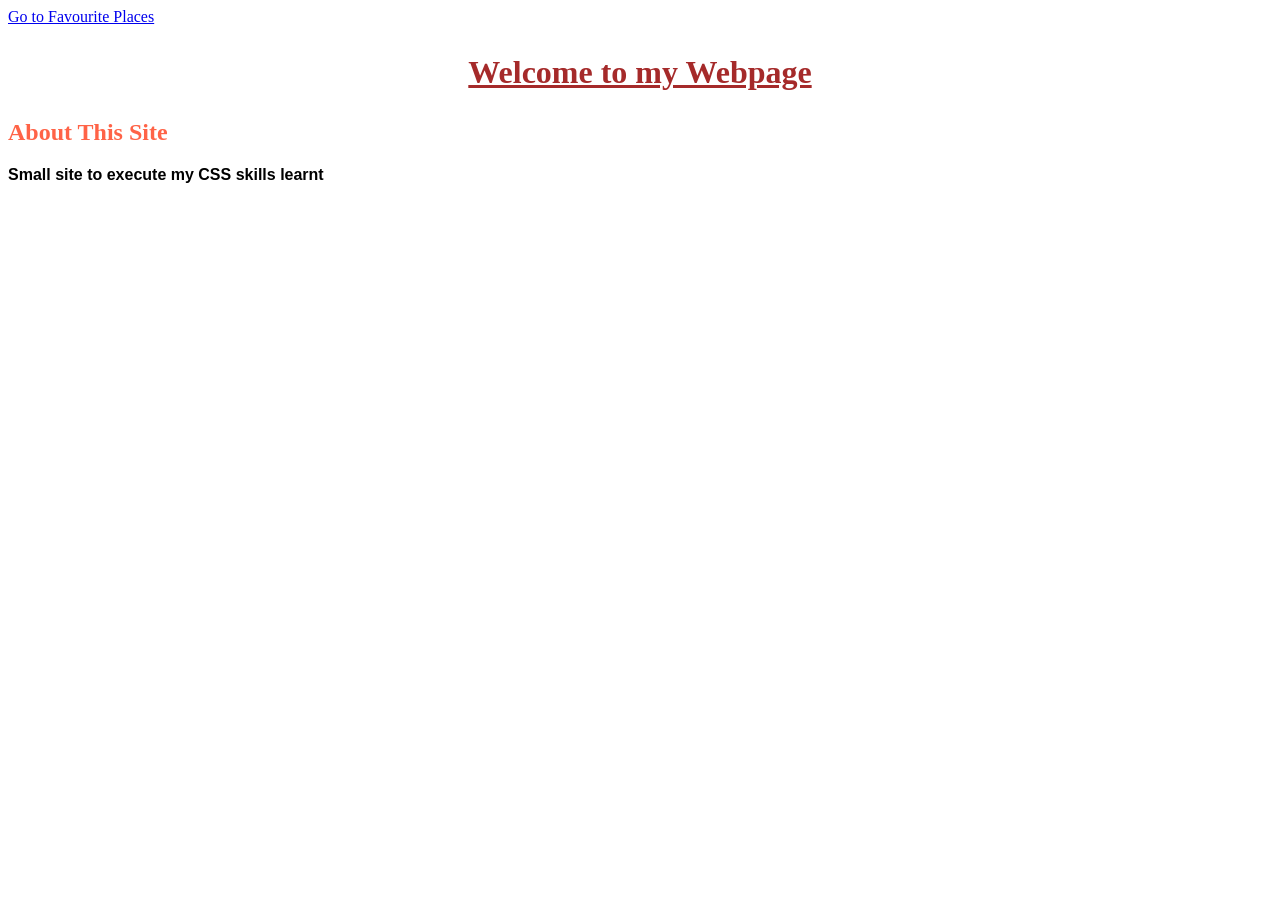
<file: my-first-webpage.html>
<!DOCTYPE html>
<html lang="en">
<head>
    <meta charset="UTF-8">
    <meta name="viewport" content="width=device-width, initial-scale=1.0">
    <title>My First Webpage</title>
    <link rel="stylesheet" href="my-first-webpage.css">
</head>
<body>
    <nav>
        <a href="index.html">Go to Favourite Places</a>
    </nav>

    <h1>Welcome to my Webpage</h1>
    <h2>About This Site</h2>
    <p><e>Small site to execute my CSS skills learnt</e> </p>    

</body>
</html>
</file>
<file: my-first-webpage.css>
/* body */

h1 {
    color: brown;
    text-align: center;
    font-family: Georgia, 'Times New Roman', Times, serif;
    font-weight: bold;
    text-decoration: underline;
    line-height: 50px;
}

p {
    color: black;
    font-family: Arial, Helvetica, sans-serif;
    font-weight: bold;

}

h2{
    color:tomato;
    text-decoration: none;
    font-weight: bold;
}
</file>
